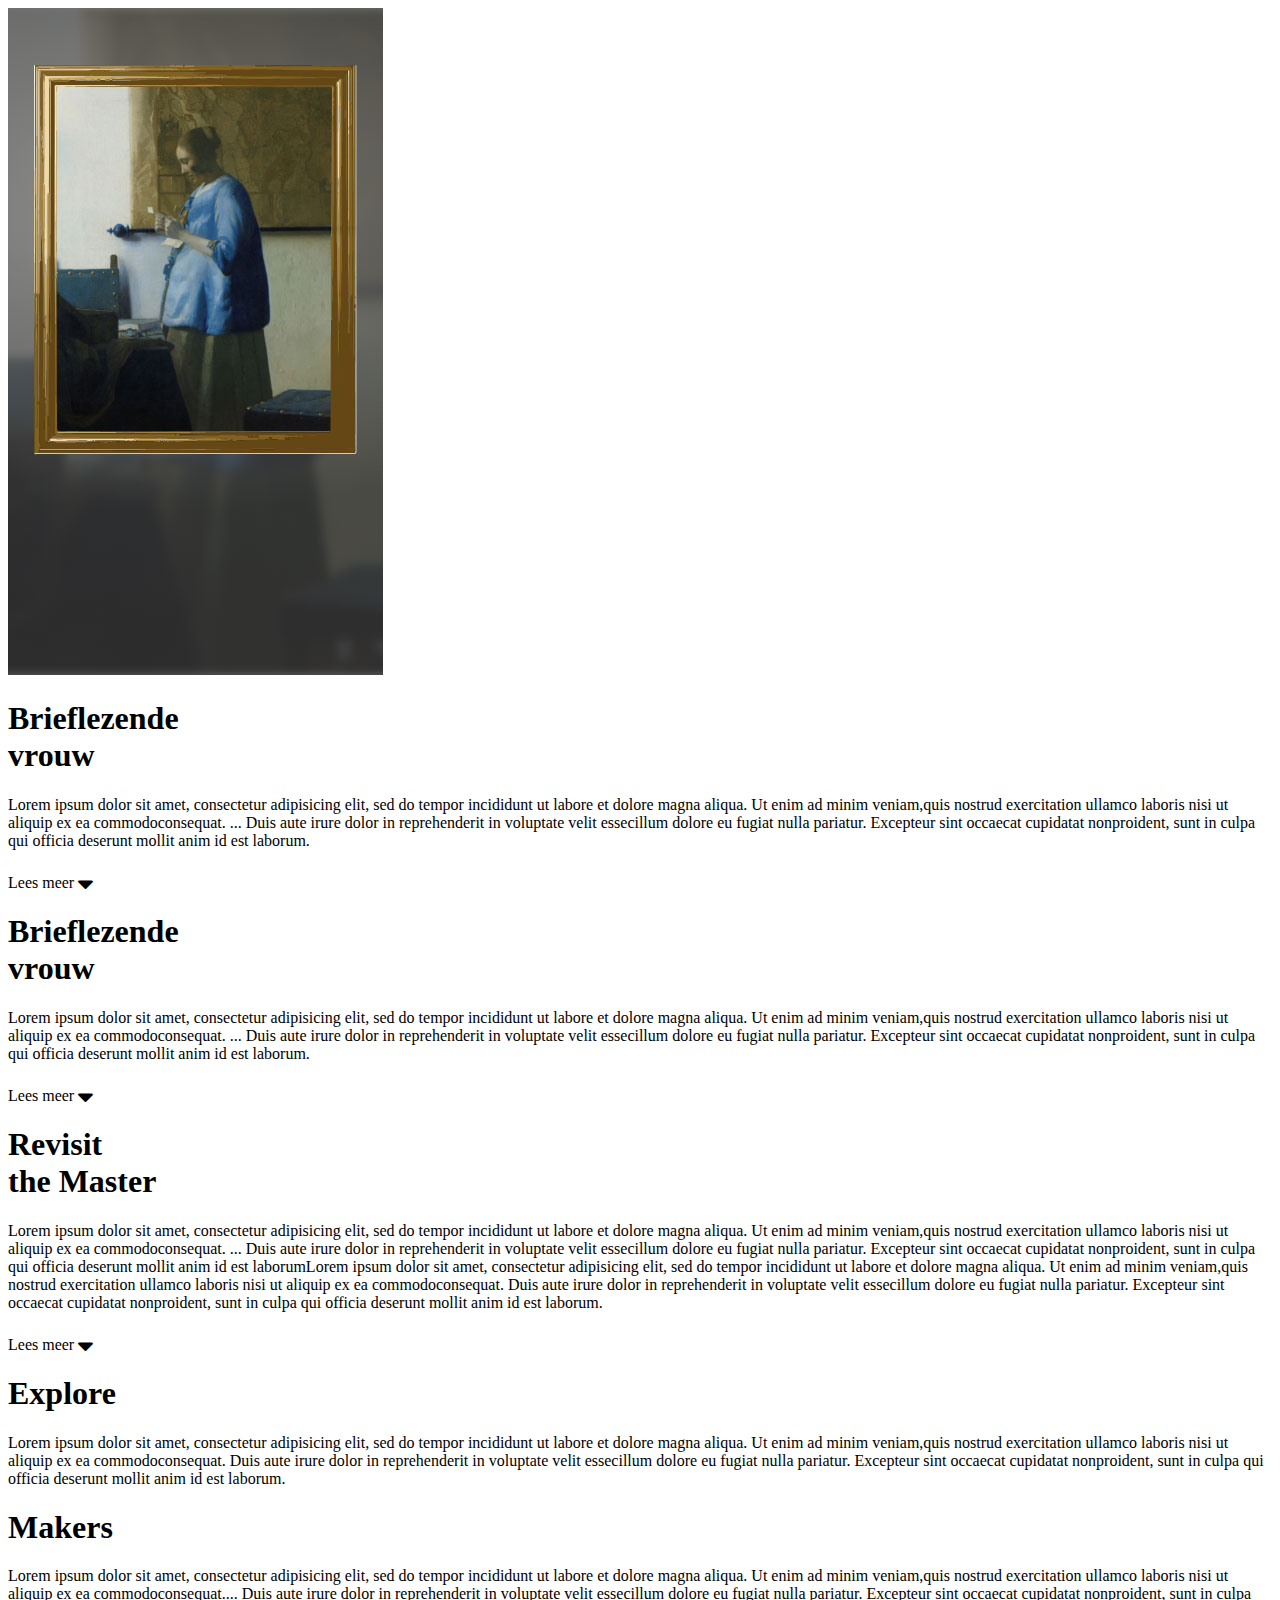
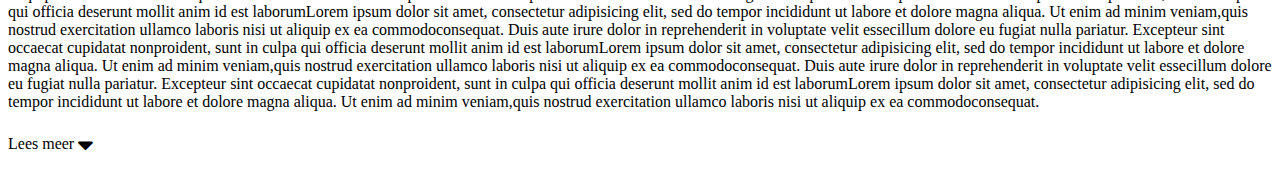
<file: mobiel/index.html>
<!DOCTYPE html>
<html>
<head>
  <meta charset="UTF-8">
  <meta name="description" content="Home Page">
  <meta name="keywords" content="HTML,CSS,JavaScript">
  <meta name="author" content="Vadim Pisa">
  <meta name="viewport" content="width=device-width, initial-scale=1.0">
  <link rel="stylesheet" type="text/css" href="style/style.css">
  <link rel="stylesheet" href="https://cdnjs.cloudflare.com/ajax/libs/font-awesome/4.7.0/css/font-awesome.min.css">
 <link href="https://fonts.googleapis.com/css?family=Playfair+Display&display=swap" rel="stylesheet">
  <link href="https://fonts.googleapis.com/css?family=PT+Sans" rel="stylesheet">
  

  <title>Website | Wintercircus</title>
</head>
<body>
	<header>
    <img src="img/paint.jpg"></img>
   
</header>

 <div class="paragraaf">
        <h1>Brieflezende <br> vrouw</h1>
        <p>Lorem ipsum dolor sit amet, consectetur adipisicing elit, sed do tempor incididunt ut labore et dolore magna aliqua. Ut enim ad minim veniam,quis nostrud exercitation ullamco laboris nisi ut aliquip ex ea commodoconsequat. <span id="dots">...</span>
            <span id="more"> Duis aute irure dolor in reprehenderit in voluptate velit essecillum dolore eu fugiat nulla pariatur. Excepteur sint occaecat cupidatat nonproident, sunt in culpa qui officia deserunt mollit anim id est laborum.</span></p>
        <p class="rechts" type="button" id="read" onclick="read()">Lees meer <i class="fa fa-sort-down" style="font-size:26px"></i></p>
    </div>

<div class="paragraaf_0">

    <h1>Brieflezende <br> vrouw</h1>
    <p>Lorem ipsum dolor sit amet, consectetur adipisicing elit, sed do tempor incididunt ut labore et dolore magna aliqua. Ut enim ad minim veniam,quis nostrud exercitation ullamco laboris nisi ut aliquip ex ea commodoconsequat. <span id="dots_0">...</span>
        <span id="more_0"> Duis aute irure dolor in reprehenderit in voluptate velit essecillum dolore eu fugiat nulla pariatur. Excepteur sint occaecat cupidatat nonproident, sunt in culpa qui officia deserunt mollit anim id est laborum.</span></p>
    <p class="rechts" type="button" id="read_0" onclick="read_0()">Lees meer <i class="fa fa-sort-down" style="font-size:26px"></i></p>
</div>

<div class="paragraaf_1">
    <h1>Revisit <br>the Master</h1>
    <p>Lorem ipsum dolor sit amet, consectetur adipisicing elit, sed do tempor incididunt ut labore et dolore magna aliqua. Ut enim ad minim veniam,quis nostrud exercitation ullamco laboris nisi ut aliquip ex ea commodoconsequat. <span id="dots_1">...</span>
        <span id="more_1">Duis aute irure dolor in reprehenderit in voluptate velit essecillum dolore eu fugiat nulla pariatur. Excepteur sint occaecat cupidatat nonproident, sunt in culpa qui officia deserunt mollit anim id est laborumLorem ipsum dolor sit amet, consectetur adipisicing elit, sed do tempor incididunt ut labore et dolore magna aliqua. Ut enim ad minim veniam,quis nostrud exercitation ullamco laboris nisi ut aliquip ex ea commodoconsequat. Duis aute irure dolor in reprehenderit in voluptate velit essecillum dolore eu fugiat nulla pariatur. Excepteur sint occaecat cupidatat nonproident, sunt in culpa qui officia deserunt mollit anim id est laborum.</span></p>
    <p class="rechts" id="read_1" onclick="read_1()">Lees meer <i class="fa fa-sort-down" style="font-size:26px"></i></p>
</div>

<div class="paragraaf_2">
    <h1>Explore</h1>
    <div class="p2d"></div>
    <p>Lorem ipsum dolor sit amet, consectetur adipisicing elit, sed do tempor incididunt ut labore et dolore magna aliqua. Ut enim ad minim veniam,quis nostrud exercitation ullamco laboris nisi ut aliquip ex ea commodoconsequat. Duis aute irure dolor in reprehenderit in voluptate velit essecillum dolore eu fugiat nulla pariatur. Excepteur sint occaecat cupidatat nonproident, sunt in culpa qui officia deserunt mollit anim id est laborum.</p>
</div>

<div class="paragraaf_3">
    <h1>Makers</h1>
    <p>Lorem ipsum dolor sit amet, consectetur adipisicing elit, sed do tempor incididunt ut labore et dolore magna aliqua. Ut enim ad minim veniam,quis nostrud exercitation ullamco laboris nisi ut aliquip ex ea commodoconsequat.<span id="dots_2">...</span>
        <span id="more_2"> Duis aute irure dolor in reprehenderit in voluptate velit essecillum dolore eu fugiat nulla pariatur. Excepteur sint occaecat cupidatat nonproident, sunt in culpa qui officia deserunt mollit anim id est laborumLorem ipsum dolor sit amet, consectetur adipisicing elit, sed do tempor incididunt ut labore et dolore magna aliqua. Ut enim ad minim veniam,quis nostrud exercitation ullamco laboris nisi ut aliquip ex ea commodoconsequat. Duis aute irure dolor in reprehenderit in voluptate velit essecillum dolore eu fugiat nulla pariatur. Excepteur sint occaecat cupidatat nonproident, sunt in culpa qui officia deserunt mollit anim id est laborumLorem ipsum dolor sit amet, consectetur adipisicing elit, sed do tempor incididunt ut labore et dolore magna aliqua. Ut enim ad minim veniam,quis nostrud exercitation ullamco laboris nisi ut aliquip ex ea commodoconsequat. Duis aute irure dolor in reprehenderit in voluptate velit essecillum dolore eu fugiat nulla pariatur. Excepteur sint occaecat cupidatat nonproident, sunt in culpa qui officia deserunt mollit anim id est laborumLorem ipsum dolor sit amet, consectetur adipisicing elit, sed do tempor incididunt ut labore et dolore magna aliqua. Ut enim ad minim veniam,quis nostrud exercitation ullamco laboris nisi ut aliquip ex ea commodoconsequat.</span></p>
    <p class="rechts" type="button" id="read_2" onclick="read_2()">Lees meer <i class="fa fa-sort-down" style="font-size:26px"></i></p>
</div>



<script type="text/javascript">
	
//111111111111111111111111

var i=0;
function read() {
if(!i){
	document.getElementById("more").style.
	display = "inline";
	document.getElementById("dots").style.
	display = "none";
	document.getElementById("read").innerHTML
	="Lees minder";
	i=1;
}
else {
	document.getElementById("more").style.
	display = "none";
	document.getElementById("dots").style.
	display = "inline";
	document.getElementById("read").innerHTML
	="Lees meer";
	i=0;
}

}
//22222222222222222222222

var i=0;
function read_0() {
if(!i){
	document.getElementById("more_0").style.
	display = "inline";
	document.getElementById("dots_0").style.
	display = "none";
	document.getElementById("read_0").innerHTML
	="Lees minder";
	i=1;
}
else {
	document.getElementById("more_0").style.
	display = "none";
	document.getElementById("dots_0").style.
	display = "inline";
	document.getElementById("read_0").innerHTML
	="Lees meer";
	i=0;
}

}

//333333333333333333333333333333333333333


var i=0;
function read_1() {
if(!i){
	document.getElementById("more_1").style.
	display = "inline";
	document.getElementById("dots_1").style.
	display = "none";
	document.getElementById("read_1").innerHTML
	="Lees minder";
	i=1;
}
else {
	document.getElementById("more_1").style.
	display = "none";
	document.getElementById("dots_1").style.
	display = "inline";
	document.getElementById("read_1").innerHTML
	="Lees meer";
	i=0;
}

}


//4444444444444444444444444444444444444
var i=0;
function read_2() {
if(!i){
	document.getElementById("more_2").style.
	display = "inline";
	document.getElementById("dots_2").style.
	display = "none";
	document.getElementById("read_2").innerHTML
	="Lees minder";
	i=1;
}
else {
	document.getElementById("more_2").style.
	display = "none";
	document.getElementById("dots_2").style.
	display = "inline";
	document.getElementById("read_2").innerHTML
	="Lees meer";
	i=0;
}

}


</script>











</body>
</html>
</file>
<file: mobiel/style/style.css>
/*body {
	display: none;
}
*/

@media only screen and (max-width: 418px) {

body {
	padding: 0;
	margin: 0;
	background-color: #162030;
	
}

header {
	font-family: 'Playfair Display', serif;
}

header img {
	object-fit: cover;
	background-repeat: no-repeat;
	width: 100%;
	z-index: -1;
}

header div {
  color: #fff;
  width: 80%;
  margin-left: 10%;
  margin-right: 10%;
}

h1 {
	font-size: 40px;
	font-family: 'Playfair Display', serif;
	font-weight: 900;
	 letter-spacing: 3px;
}

p {
		    font-family: sans-serif;
		font-size: 25px;
}


.paragraaf  {
	color: #fff;
	width: 80%;
  margin-left: 10%;
  margin-right: 10%;
  line-height: 35px;
      margin-top: -12em;
}

.paragraaf_0 {
	color: #fff;
	width: 80%;
  margin-left: 10%;
  margin-right: 10%;
  line-height: 35px;
  padding-top: 8em;
}

.paragraaf_1 {
	color: #fff;
	padding-top: 8em;
	width: 80%;
  margin-left: 10%;
  margin-right: 10%;
  line-height: 35px;
}

.paragraaf_2 {
	color: #fff;
	padding-top: 8em;
	width: 80%;
  margin-left: 10%;
  margin-right: 10%;
  line-height: 35px;
}
.p2d {
	height: 170px;
	line-height: 35px;
	background-color: #a9a9a9;
}

.paragraaf_3 {
	color: #fff;
	padding-top: 8em;
	width: 80%;
	line-height: 35px;
  margin-left: 10%;
  margin-right: 10%;
}

#more {
	display: none;
}

#more_0 {
	display: none;
}


#more_1 {
	display: none;
}

#more_2 {
	display: none;
}

button {
background-color: none;
    border: none;
    outline: none;
    height: 29px;
    width: 112px;
    color: #fff;
    font-size: 20px;
       font-family: sans-serif;
}


.rechts {
	float: right;
	font-size: 20px;
}



}
</file>
